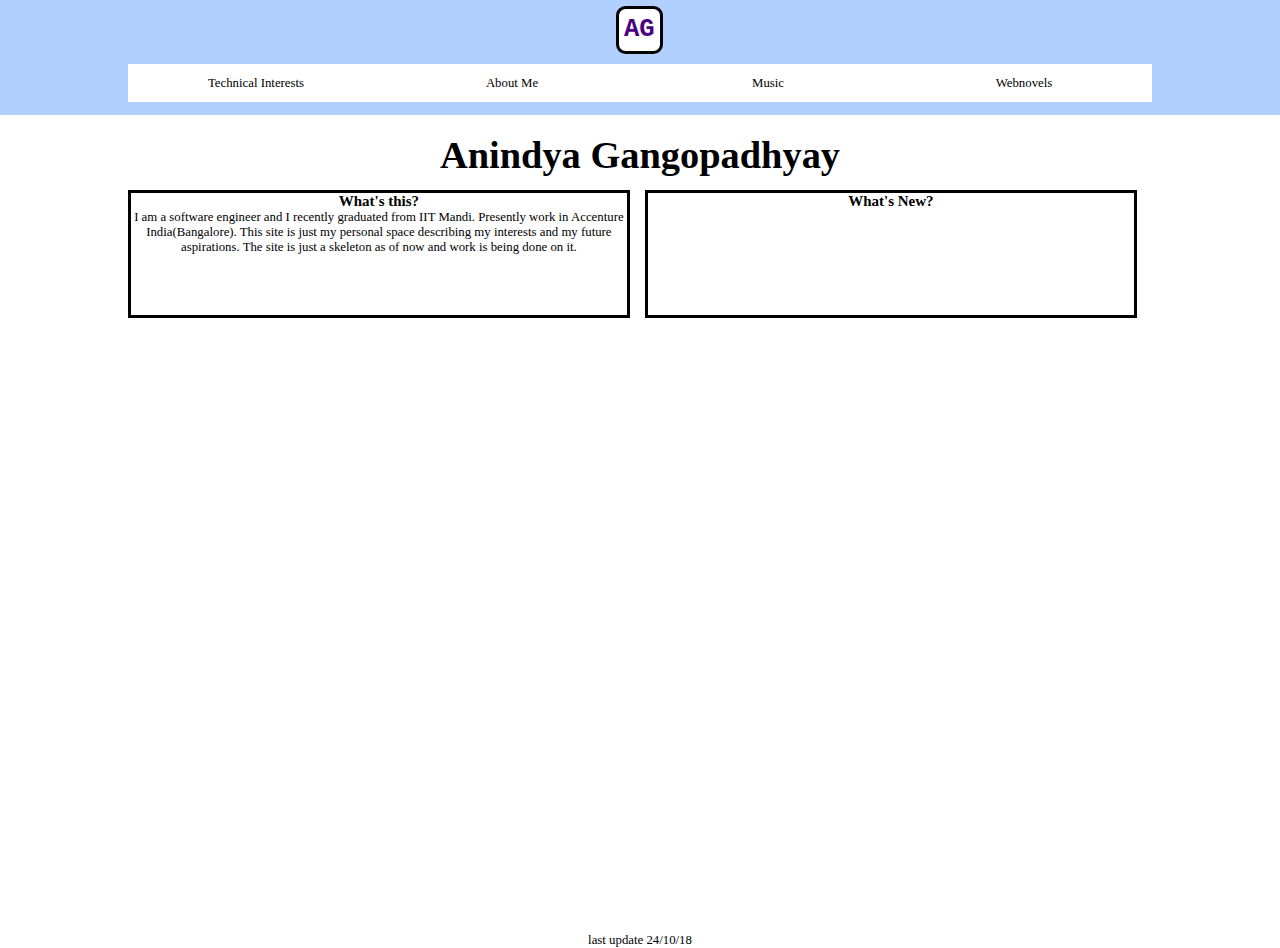
<file: old/index.html>
<html>
    <meta name="viewport" content="width=device-width, initial-scale=1.0">
    <head>
        <title>
            Greetings!
        </title>
        <link rel="stylesheet" href="gen.css">
        <link rel="stylesheet" href="mainMenu.css">
        <link rel="stylesheet" href="contentStyle.css">
        <link rel="stylesheet" href="misc.css">

        <script src="jquery-3.3.1.js"></script>
    </head>
    <body>
        <div class="topCoverDiv">
            <a href="index.html" id="siteHead"><b>AG</b></a><!--

            --><nav class="fullMenu"><!--
                --><ul class="menuItemList"><!--
                    <li class="navHeader"></li>
                    --><li class="menuItem">Technical Interests
                        <ul class="submenuItemList">
                            <li class="submenuItem"><a href="#" class="submenuLink">link1</a></li>
                            <li class="submenuItem"><a href="#" class="submenuLink">link2</a></li>
                            <li class="submenuItem"><a href="#" class="submenuLink">link3</a></li>
                        </ul>
                    </li><!--

                    --><li class="menuItem">About Me
                        <ul class="submenuItemList">
                            <li class="submenuItem"><a href="#" class="submenuLink">link1</a></li>
                            <li class="submenuItem"><a href="#" class="submenuLink">link1</a></li>
                            <li class="submenuItem"><a href="#" class="submenuLink">link1</a></li>
                        </ul>
                    </li><!--

                    --><li class="menuItem">Music
                        <ul class="submenuItemList">
                            <li class="submenuItem"><a href="#" class="submenuLink">link1</a></li>
                            <li class="submenuItem"><a href="#" class="submenuLink">link1</a></li>
                            <li class="submenuItem"><a href="#" class="submenuLink">link1</a></li>
                        </ul>
                    </li><!--

                    --><li class="menuItem">Webnovels
                        <ul class="submenuItemList">
                            <li class="submenuItem"><a href="#" class="submenuLink">link1</a></li>
                            <li class="submenuItem"><a href="#" class="submenuLink">link1</a></li>
                            <li class="submenuItem"><a href="#" class="submenuLink">link1</a></li>
                        </ul>
                    </li>
                </ul>
            </nav>
        </div>
        <div class="bottomCoverDiv">
            <br><br>
            <br><br>
            <br><br>
            <br><br>
            <h2 class="nameHead">Anindya Gangopadhyay</h2>
            <div class="leftTop">
                <h3 class="siteDescHead">What's this?</h3>
                <p class="thisSite">I am a software engineer and I recently graduated from IIT Mandi. Presently work
                            in Accenture India(Bangalore). This site is just my 
                            personal space describing my interests and my future aspirations. 
                            The site is just a skeleton as of now and work is being done on it.</p>
            </div>
            <div class="rightTop">
                <h3 class="newSectionHead">What's New?</h3>
            </div>
            <br>
            <br>
            <br>
            <br>
            <br>
            <br>
            <br>
            <br>
            <br>
            <br>
            <br>
            <br>
            <br>
            <br>
            <br>
            <br>
            <br>
            <br>
            <br>
            <br>
            <br>
            <br>
            <br>
            <br>
            <br>
            <br>
            <br>
            <br>
            <br>
            <br>
            <br>
            <br>
            <br>
            <br>
            <br>
            <br>
            <br>
            <br>
            <br>
            <br>
            <br>
            <br>
            last update 24/10/18
        </div>
    </body>
</html>
</file>
<file: old/gen.css>
*{ 
    margin:0;
    padding:0;
    box-sizing:border-box;
}

body{
    margin-top: 0px;
    margin-left: 0px;
    margin-right: 0px;
    background-color:white;
    font-size: 1vw;
}


nav{
    /*border: 4px solid black;*/
    padding: 0px;
    background-color: rgb(255, 255, 255);
    display: block;
    position: fixed;
    left: 10%;
    top: 5vw;
    width: 80%;
    height: 3vw;
}

button {
    border: none;
    background: none;
    height: 100%;
    font-weight: 700;
    color: black;
    letter-spacing: 1px;
    font-size: inherit;
    transition: all 0.2s;
    outline: none;
}

@media screen and (max-width: 15cm){
    body{
        margin-top: 0px;
        margin-left: 0px;
        margin-right: 0px;
        background-color:white;
        font-size: 4vw;
    }
}
</file>
<file: old/mainMenu.css>
.menuItemList{
    width: 100%;
    display: block;
    height: inherit; 
    
}

/*.menuText{
    height:inherit;
}*/

.menuItem{
    display: inline-block;
    font-size: 1vw;
    width :25%;
    height: 3vw;
    text-align: center;
    padding-top: 0.9vw;
    /*
    padding-top: 0.9vw;
    padding-left: 5vw;
    padding-right: 5vw;
    */
    position: relative; 
    height: inherit;
    background-color: rgb(255, 255, 255);
}

.menuItem:hover{
    background-color: rgb(233, 233, 233);
}

.menuItem:hover .submenuItemList{
    display: block;
}

.submenuItemList{
    display: none;
    list-style-type: none;
    position: absolute;
}

.submenuLink{
    width: 19.73vw;
    height: 2.5vw;
    padding-top: 1.5vw;
    text-align: center;
    background-color: rgb(233, 233, 233);
    text-decoration: none;
    float: left;
    color: black;
}

.submenuLink:hover{
   background-color: rgb(204, 228, 228) 
}

.topCoverDiv{
    left:0vw;
    position: fixed;
    width: 100vw;
    height: 9vw;
    background-color: rgba(157, 196, 255, 0.801);
    padding-top: 0.5vw;
    /*text-align: center;*/
}

@media screen and (max-width: 15cm){
    
}
</file>
<file: old/contentStyle.css>
.bottomCoverDiv{
    text-align: center;
    padding-left: 10vw;
    padding-right: 10vw;
}

.nameHead{
    text-align: center;
    font-size: 3vw;
    padding: 1vw 2vw;
    stroke: blueviolet;
}

.leftTop{
    display: block;
    float: left;
    width: 49%;
    height: 10vw;
    border: 3px solid black;
}

.rightTop{
    display: inline-block;
    width: 48%;
    height: 10vw;
    border: 3px solid black;
}

@media screen and (max-width: 15cm){
    .nameHead{
        text-align: center;
        font-size: 8vw;
        padding: 1vw 2vw;
        stroke: blueviolet;
    }

    .leftTop{
        float: left;
        width: 100%;
        border: 3px solid black;
        word-wrap: normal;
    }
    
    .rightTop{
        width: 100%;
        border: 3px solid black;
    }
}
</file>
<file: old/misc.css>
#siteHead{
    display: inline-block;
    position: fixed;
    text-align: center;
    color: indigo;
    font-family: 'Courier New', Courier, monospace;
    font-size: 2vw;
    width:3.7vw;
    height:3.7vw;
    padding: 0px;
    padding-top: 0.4vw;
    left:48.1vw;
    background-color: white;
    border:0.3vw solid black;
    border-radius: 20%;
    text-decoration: none;
}
</file>
